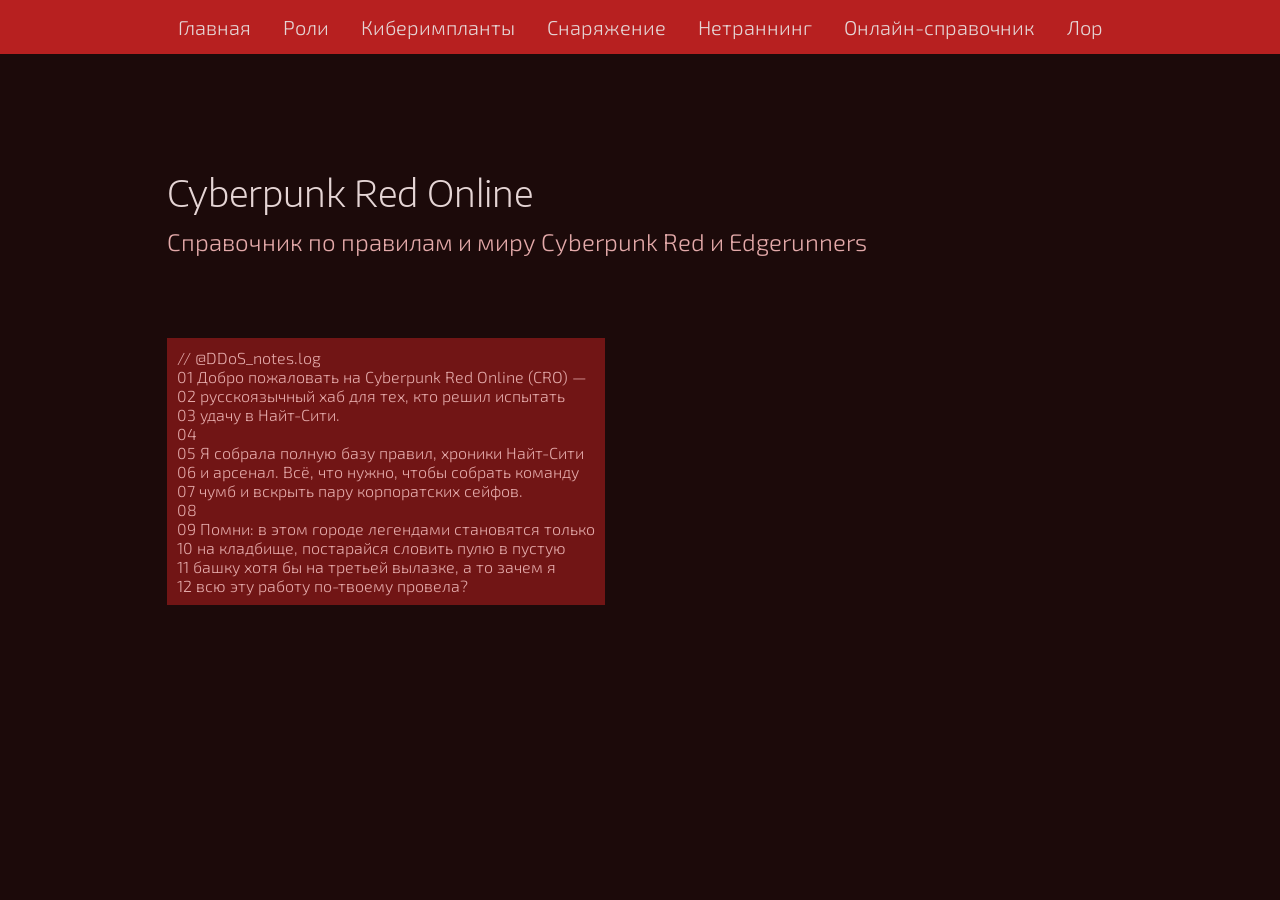
<file: index.html>
<!DOCTYPE html>
<html lang="en">
<head>
  <meta charset="UTF-8">
  <meta name="viewport" content="width=device-width, initial-scale=1.0">
  <link rel="stylesheet" href="styles/main.css">
  <link rel="preconnect" href="https://fonts.googleapis.com">
  <link rel="preconnect" href="https://fonts.gstatic.com" crossorigin>
  <link href="https://fonts.googleapis.com/css2?family=Encode+Sans+Semi+Expanded:wght@100;200;300;400;500;600;700;800;900&display=swap" rel="stylesheet">
  <link rel="preconnect" href="https://fonts.googleapis.com">
  <link rel="preconnect" href="https://fonts.gstatic.com" crossorigin>
  <link href="https://fonts.googleapis.com/css2?family=Exo+2:ital,wght@0,100..900;1,100..900&display=swap" rel="stylesheet">
  <title>CyberpunkRed</title>
</head>
<body>
  <nav>
  <a href="index.html">Главная</a>
  <a href="pages/roles.html">Роли</a>
  <a href="">Киберимпланты</a>
  <a href="">Снаряжение</a>
  <a href="pages/netrunning.html">Нетраннинг</a>
  <a href="pages/mechanics.html">Онлайн-справочник</a>
  <a href="">Лор</a>
</nav>
  <main>
    <h1>
      Cyberpunk Red Online
    </h1>
    <h2>
      Справочник по правилам и миру Cyberpunk Red и Edgerunners
    </h2>
    <div class="DDoS_notes">// @DDoS_notes.log <br>01 Добро пожаловать на Cyberpunk Red Online (CRO) — <br>02 русскоязычный хаб для тех, кто решил испытать <br>03 удачу в Найт-Сити. <br>04 <br>05 Я собрала полную базу правил, хроники Найт-Сити <br>06 и арсенал. Всё, что нужно, чтобы собрать команду <br>07 чумб и вскрыть пару корпоратских сейфов. <br>08 <br>09 Помни: в этом городе легендами становятся только <br>10 на кладбище, постарайся словить пулю в пустую <br>11 башку хотя бы на третьей вылазке, а то зачем я <br>12 всю эту работу по-твоему провела?
    </div> 
  </main>
</body>
</html>
</file>
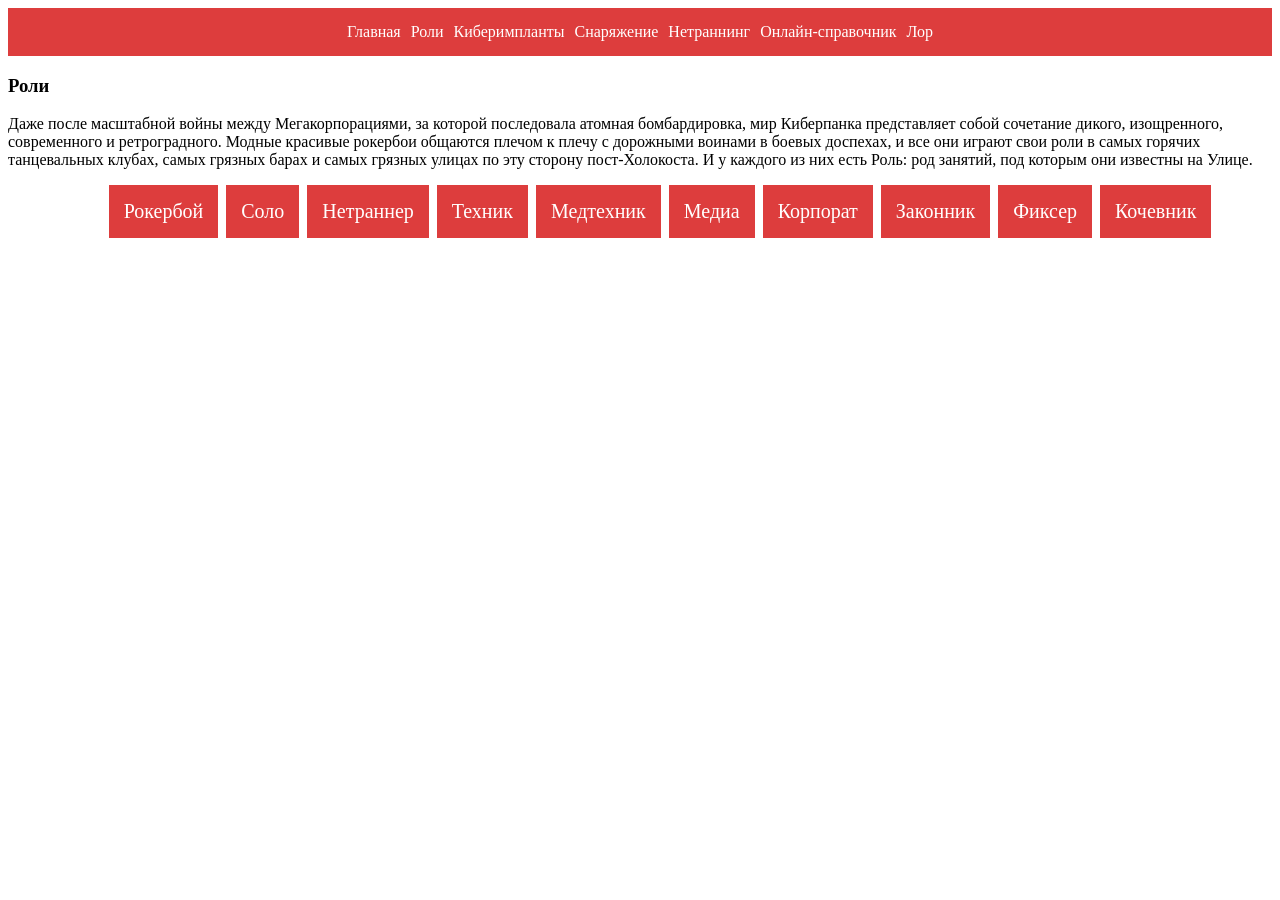
<file: pages/roles.html>
<!DOCTYPE html>
<html lang="en">
<head>
  <meta charset="UTF-8">
  <meta name="viewport" content="width=device-width, initial-scale=1.0">
  <link rel="stylesheet" href="../styles/roles-style.css">
  <title>Роли</title>
</head>
<body>
  <nav>
    <a href="../index.html">Главная</a>
    <a href="roles.html">Роли</a>
    <a href="">Киберимпланты</a>
    <a href="">Снаряжение</a>
    <a href="netrunning.html">Нетраннинг</a>
    <a href="mechanics.html">Онлайн-справочник</a>
    <a href="">Лор</a>
</nav>
  <main>
    <h3>
      Роли
    </h3>
    <div>
      <p>Даже после масштабной войны между Мегакорпорациями, за которой последовала атомная бомбардировка, мир Киберпанка представляет собой сочетание дикого, изощренного, современного и ретроградного. Модные красивые рокербои общаются плечом к плечу с дорожными воинами в боевых доспехах, и все они играют свои роли в самых горячих танцевальных клубах, самых грязных барах и самых грязных улицах по эту сторону пост-Холокоста. И у каждого из них есть Роль: род занятий, под которым они известны на Улице.</p>
    </div>
    <ul>
        <li><a href="roles/rockerboy.html" class="class-link">Рокербой</a></li>
        <li><a href="" class="class-link">Соло</a></li>
        <li><a href="" class="class-link">Нетраннер</a></li>
        <li><a href="" class="class-link">Техник</a></li>
        <li><a href="" class="class-link">Медтехник</a></li>
        <li><a href="" class="class-link">Медиа</a></li>
        <li><a href="" class="class-link">Корпорат</a></li>
        <li><a href="" class="class-link">Законник</a></li>
        <li><a href="" class="class-link">Фиксер</a></li>
        <li><a href="" class="class-link">Кочевник</a></li>
    </ul>
  </main>
</body>
</html>
</file>
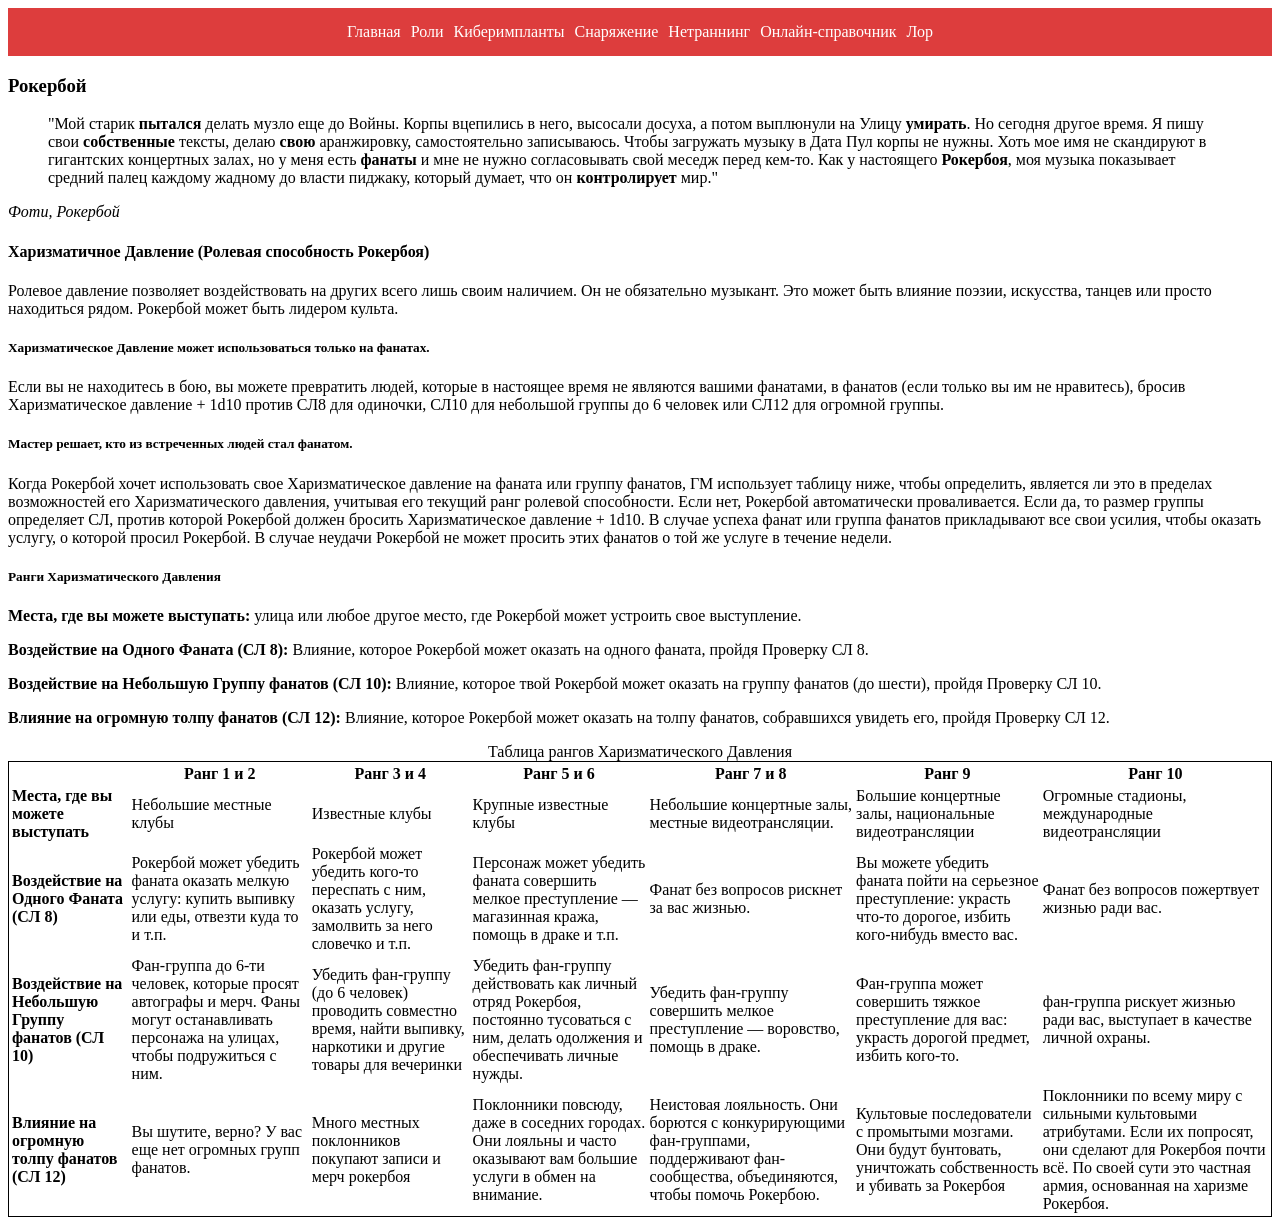
<file: pages/roles/rockerboy.html>
<!DOCTYPE html>
<html lang="en">
<head>
  <meta charset="UTF-8">
  <meta name="viewport" content="width=device-width, initial-scale=1.0">
  <link rel="stylesheet" href="../../styles/rockerboy-style.css">
  <title>Рокербой</title>
</head>
<body>
  <nav>
    <a href="../../index.html">Главная</a>
    <a href="../roles.html">Роли</a>
    <a href="">Киберимпланты</a>
    <a href="">Снаряжение</a>
    <a href="../netrunning.html">Нетраннинг</a>
    <a href="../mechanics.html">Онлайн-справочник</a>
    <a href="">Лор</a>
</nav>
  <h3>
    Рокербой
  </h3>
  <blockquote>"Мой старик <strong>пытался</strong> делать музло еще до Войны. Корпы вцепились в него, высосали досуха, а потом выплюнули на Улицу <strong>умирать</strong>. Но сегодня другое время. Я пишу свои <strong>собственные</strong> тексты, делаю <strong>свою</strong> аранжировку, самостоятельно записываюсь. Чтобы загружать музыку в Дата Пул корпы не нужны. Хоть мое имя не скандируют в гигантских концертных залах, но у меня есть <strong>фанаты</strong> и мне не нужно согласовывать свой меседж перед кем-то. Как у настоящего <strong>Рокербоя</strong>, моя музыка показывает средний палец каждому жадному до власти пиджаку, который думает, что он <strong>контролирует</strong> мир."</blockquote>
  <cite>
    Фоти, Рокербой
  </cite>

  <div>
    <h4>
      Харизматичное Давление (Ролевая способность Рокербоя)
    </h4>
  </div>
  <div>
    <p>Ролевое давление позволяет воздействовать на других всего лишь своим наличием. Он не обязательно музыкант. Это может быть влияние поэзии, искусства, танцев или просто находиться рядом. Рокербой может быть лидером культа.</p>
  </div>
  <div>
    <h5>
      Харизматическое Давление может использоваться только на фанатах.
    </h5>
  </div>
  <div>
    <p>Если вы не находитесь в бою, вы можете превратить людей, которые в настоящее время не являются вашими фанатами, в фанатов (если только вы им не нравитесь), бросив Харизматическое давление + 1d10 против СЛ8 для одиночки, СЛ10 для небольшой группы до 6 человек или СЛ12 для огромной группы.</p>
  </div>
  <div>
    <h5>
      Мастер решает, кто из встреченных людей стал фанатом.
    </h5>
  </div>
  <div>
    <p>Когда Рокербой хочет использовать свое Харизматическое давление на фаната или группу фанатов, ГМ использует таблицу ниже, чтобы определить, является ли это в пределах возможностей его Харизматического давления, учитывая его текущий ранг ролевой способности. Если нет, Рокербой автоматически проваливается. Если да, то размер группы определяет СЛ, против которой Рокербой должен бросить Харизматическое давление + 1d10. В случае успеха фанат или группа фанатов прикладывают все свои усилия, чтобы оказать услугу, о которой просил Рокербой. В случае неудачи Рокербой не может просить этих фанатов о той же услуге в течение недели.</p>
  </div>
  <div>
    <h5>
      Ранги Харизматического Давления
    </h5>
  </div>
  <div>
    <p><strong>Места, где вы можете выступать:</strong> улица или любое другое место, где Рокербой может устроить свое выступление.</p>
  </div>
  <div>
    <p><strong>Воздействие на Одного Фаната (СЛ 8):</strong> Влияние, которое Рокербой может оказать на одного фаната, пройдя Проверку СЛ 8.</p>
  </div>
  <div>
    <p><strong>Воздействие на Небольшую Группу фанатов (СЛ 10):</strong> Влияние, которое твой Рокербой может оказать на группу фанатов (до шести), пройдя Проверку СЛ 10.</p>
  </div>
  <div>
    <p><strong>Влияние на огромную толпу фанатов (СЛ 12):</strong> Влияние, которое Рокербой может оказать на толпу фанатов, собравшихся увидеть его, пройдя Проверку СЛ 12.</p>
  </div>
  <table class="charismatic-pressure-table">
    <caption>Таблица рангов Харизматического Давления</caption>
    <thead>
        <tr>
            <th> </th>
            <th>Ранг 1 и 2</th>
            <th>Ранг 3 и 4</th>
            <th>Ранг 5 и 6</th>
            <th>Ранг 7 и 8</th>
            <th>Ранг 9</th>
            <th>Ранг 10</th>
        </tr>
    </thead>
    <tbody>
        <tr>
            <td><strong>Места, где вы можете выступать</strong></td>
            <td>Небольшие местные клубы</td>
            <td>Известные клубы</td>
            <td>Крупные известные клубы</td>
            <td>Небольшие концертные залы, местные видеотрансляции.</td>
            <td>Большие концертные залы, национальные видеотрансляции</td>
            <td>Огромные стадионы, международные видеотрансляции</td>
        </tr>
        <tr>
            <td><strong>Воздействие на Одного Фаната (СЛ 8)</strong></td>
            <td>Рокербой может убедить фаната оказать мелкую услугу: купить выпивку или еды, отвезти куда то и т.п.</td>
            <td>Рокербой может убедить кого-то переспать с ним, оказать услугу, замолвить за него словечко и т.п.</td>
            <td>Персонаж может убедить фаната совершить мелкое преступление — магазинная кража, помощь в драке и т.п.</td>
            <td>Фанат без вопросов рискнет за вас жизнью.</td>
            <td>Вы можете убедить фаната пойти на серьезное преступление: украсть что-то дорогое, избить кого-нибудь вместо вас.</td>
            <td>Фанат без вопросов пожертвует жизнью ради вас.</td>
        </tr>
        <tr>
            <td><strong>Воздействие на Небольшую Группу фанатов (СЛ 10)</strong></td>
            <td>Фан-группа до 6-ти человек, которые просят автографы и мерч. Фаны могут останавливать персонажа на улицах, чтобы подружиться с ним.</td>
            <td>Убедить фан-группу (до 6 человек) проводить совместно время, найти выпивку, наркотики и другие товары для вечеринки</td>
            <td>Убедить фан-группу действовать как личный отряд Рокербоя, постоянно тусоваться с ним, делать одолжения и обеспечивать личные нужды.</td>
            <td>Убедить фан-группу совершить мелкое преступление — воровство, помощь в драке.</td>
            <td>Фан-группа может совершить тяжкое преступление для вас: украсть дорогой предмет, избить кого-то.</td>
            <td>фан-группа рискует жизнью ради вас, выступает в качестве личной охраны.</td>
        </tr>
        <tr>
            <td><strong>Влияние на огромную толпу фанатов (СЛ 12)</strong></td>
            <td>Вы шутите, верно? У вас еще нет огромных групп фанатов.</td>
            <td>Много местных поклонников покупают записи и мерч рокербоя</td>
            <td>Поклонники повсюду, даже в соседних городах. Они лояльны и часто оказывают вам большие услуги в обмен на внимание.</td>
            <td>Неистовая лояльность. Они борются с конкурирующими фан-группами, поддерживают фан-сообщества, объединяются, чтобы помочь Рокербою.</td>
            <td>Культовые последователи с промытыми мозгами. Они будут бунтовать, уничтожать собственность и убивать за Рокербоя</td>
            <td>Поклонники по всему миру с сильными культовыми атрибутами. Если их попросят, они сделают для Рокербоя почти всё. По своей сути это частная армия, основанная на харизме Рокербоя.</td>
        </tr>
    </tbody>
    
  </table>
  
  <!-- <div>
    <p>Если вы живете, чтобы делать рок, то тут самое место. Как Рокербой, вы один из уличных поэтов, сознание общества и бунтарь Красного Времени. С появлением цифровых портативных студий и создания музыки в гаражах, каждый рокербой с мнением может транслировать его на Улице, разместить в музыкальных магазинах, отправить через спутники. Иногда ваше сообщение не то, что хотят слышать корпорации или правительство. Иногда то, что вы говорите, имеет прямое отношение к влиятельным людям, которые хотят управлять этим миром. Но вам все равно, потому что, как рокербой, вы знаете, что ваше призвание бросать вызов власти. В откровенных протестных песнях, которые расставляют точки над i, играть крутой рок-н-ролл, чтобы отвлечь людей от телевизоров и вывести на улицы, зажигая толпу речами или сочиняя пламенные тексты, которые формируют умы и сердца миллионов. У тебя славная история рокербоя. Dylan, Springsteen, U2, NWA, The Who, Jett, The Stones — легионы героев хард-рока, которые говорили правду кричащими гитарами или искренними текстами. У вас есть сила, чтобы мотивировать людей, вести, вдохновлять и информировать их. Ваше послание может дать робкому мужество, слабому силу и слепому прозрение. Легендарные рокеры, такие как Джонни Сильверхэнд, Рокербой Мэнсон (в честь которого названа Роль) и Керри Евродин, вели армии на стены корпораций и правительств. Рокербои разоблачали коррупцию и свергали диктаторов. Это большая сила для того, кто каждый вечер дает концерты в другом городе. Но ты справишься. <strong>Ведь ты пришёл чтобы играть!</strong></p> -->
  </div>
</body>
</html>
</file>
<file: styles/main.css>
* {
  margin: 0;
  padding: 0;
  box-sizing: border-box;
}

h1 {
  font-family: "Encode Sans Semi Expanded", sans-serif;
  font-weight: 300;
  font-style: normal;
  font-size: 36px;
  color: #E5D5D5;
  margin-top: 116px;
  margin-left: 167px;
}

h2 {
  font-family: "Exo 2", sans-serif;
  font-optical-sizing: auto;
  font-weight: 300;
  font-style: normal;
  font-size: 24px;
  color: #E3A9A9;
  margin-top: 12px;
  margin-left: 167px;
}

.DDoS_notes {
  font-family: "Exo 2", sans-serif;
  font-optical-sizing: auto;
  font-weight: 300;
  font-style: normal;
  font-size: 16px;
  width: fit-content;
  color: #E3A9A9;
  margin-left: 167px;
  margin-top: 82px;
  background-color: rgba(183, 32, 32, 0.55);
  padding: 10px;
}

body {
  background-color: #1C0A0A;
}

nav a {
  font-family: "Exo 2", sans-serif;
  font-optical-sizing: auto;
  font-weight: 300;
  font-style: normal;
  font-size: 20px;
  color: #E5D5D5;
  text-decoration: none;
  margin-left: 11px;
  margin-right: 11px;
}

nav a:hover {
  color: rgb(83, 11, 11);
}

nav {
  display: flex;
  justify-content: center;
  background-color: #B72020;
  padding: 15px;
  gap: 10px;
}
</file>
<file: styles/roles-style.css>
nav a {
  color: white;
  text-decoration: none;
}

nav a:hover {
  color: rgb(97, 38, 38);
}
nav {
  display: flex;
  justify-content: center;
  background-color: rgb(221, 61, 61);
  padding: 15px;
  gap: 10px;
}

ul {
  display: flex;
  justify-content: center;
  flex-wrap: wrap;
  list-style: none;
  gap: 8px;
}

.class-link {
  background-color: rgb(221, 61, 61);
  display: inline-block;
  font-size: 20px;
  color: white;
  padding: 15px;
  text-decoration: none;
}
.class-link:hover {
  color: rgb(185, 183, 183);
  background-color: rgb(144, 59, 59);
}
</file>
<file: styles/rockerboy-style.css>
.charismatic-pressure-table {
  border: 1px solid black;
}

nav a {
  color: white;
  text-decoration: none;
}

nav a:hover {
  color: rgb(97, 38, 38);
}
nav {
  display: flex;
  justify-content: center;
  background-color: rgb(221, 61, 61);
  padding: 15px;
  gap: 10px;
}
</file>
